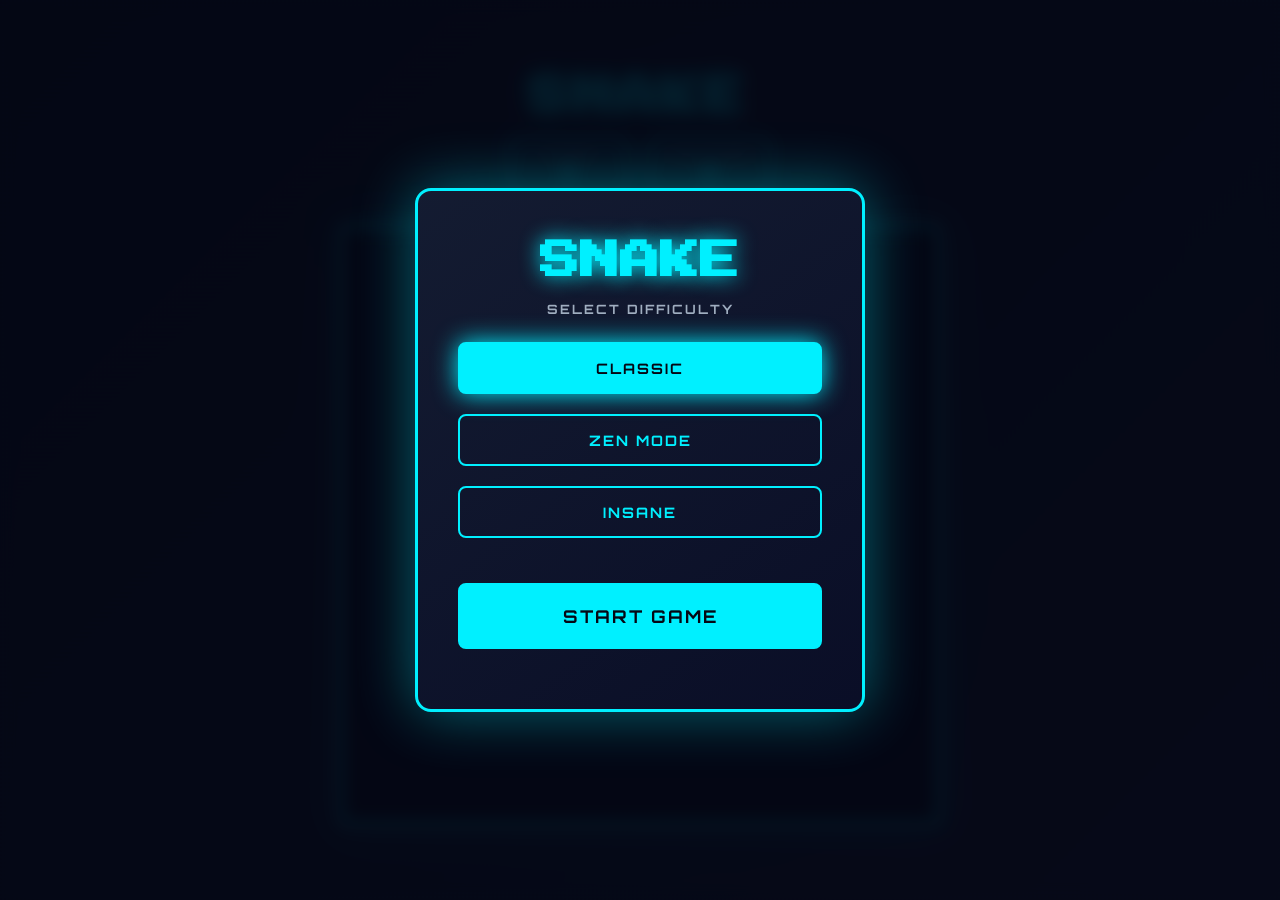
<file: index.html>
<!DOCTYPE html>
<html lang="en">

<head>
    <meta charset="UTF-8">
    <meta name="viewport" content="width=device-width, initial-scale=1.0, viewport-fit=cover">
    <title>SNAKE - Classic Arcade Game</title>
    <!-- Fonts -->
    <link rel="preconnect" href="https://fonts.googleapis.com">
    <link rel="preconnect" href="https://fonts.gstatic.com" crossorigin>
    <link href="https://fonts.googleapis.com/css2?family=Press+Start+2P&family=Orbitron:wght@400;700;900&display=swap"
        rel="stylesheet">

    <!-- Styles with Cache Buster -->
    <link rel="stylesheet" href="style.css?v=1.0.1">
    <link rel="shortcut icon" href="fav.svg" type="image/x-icon">
</head>

<body>

    <div id="game-container">
        <!-- Game Header -->
        <div class="game-header">
            <div class="game-title">SNAKE</div>
        </div>

        <!-- Score Panel -->
        <div class="score-panel">
            <div class="score-item">
                <div class="score-label">Score</div>
                <div class="score-value" id="score-val">0</div>
            </div>
            <div class="score-item">
                <div class="score-label">High Score</div>
                <div class="score-value" id="high-score-val">0</div>
            </div>
        </div>

        <!-- Game Board -->
        <div id="game-board"></div>

        <!-- Start Menu Overlay -->
        <div id="menu-overlay" class="overlay">
            <div class="menu-card">
                <h1>SNAKE</h1>
                <h3 style="color: var(--text-secondary); margin-bottom: 25px; font-size: 0.8rem; letter-spacing: 2px;">
                    SELECT DIFFICULTY</h3>
                <div class="mode-selector">
                    <button class="btn mode-btn active" data-mode="classic">CLASSIC</button>
                    <button class="btn mode-btn" data-mode="zen">ZEN MODE</button>
                    <button class="btn mode-btn" data-mode="insane">INSANE</button>
                </div>
                <button id="start-btn" class="btn btn-primary">START GAME</button>
            </div>
        </div>

        <!-- Game Over Overlay -->
        <div id="game-over-overlay" class="overlay hidden">
            <div class="menu-card">
                <h2 style="color: var(--arcade-magenta); text-shadow: 0 0 20px var(--arcade-magenta);">GAME OVER</h2>
                <div style="font-size: 1.3rem; margin: 25px 0;">
                    SCORE: <span id="final-score"
                        style="color: var(--arcade-cyan); font-family: 'Press Start 2P';">0</span>
                </div>
                <button id="restart-btn" class="btn btn-primary">PLAY AGAIN</button>
            </div>
        </div>
    </div>

    <!-- Script with Cache Buster -->
    <script src="script.js?v=1.0.1"></script>
</body>

</html>
</file>
<file: style.css>
/* CSS Variables */
:root {
    --arcade-cyan: #00f0ff;
    --arcade-magenta: #ff006e;
    --arcade-yellow: #ffbe0b;
    --arcade-green: #00ff41;
    --dark-bg: #0a0e27;
    --darker-bg: #050714;
    --panel-bg: rgba(20, 28, 50, 0.85);
    --border-glow: rgba(0, 240, 255, 0.5);
    --text-primary: #ffffff;
    --text-secondary: #a0aec0;
}

/* Reset & Base Styles */
* {
    box-sizing: border-box;
    margin: 0;
    padding: 0;
    user-select: none;
    -webkit-tap-highlight-color: transparent;
}

body {
    background: linear-gradient(135deg, var(--darker-bg) 0%, #1a1f3a 100%);
    color: var(--text-primary);
    font-family: 'Orbitron', sans-serif;
    height: 100vh;
    width: 100vw;
    overflow: hidden;
    display: flex;
    align-items: center;
    justify-content: center;
    position: relative;
    padding: env(safe-area-inset-top) env(safe-area-inset-right) env(safe-area-inset-bottom) env(safe-area-inset-left);
}

/* Animated Background Grid */
body::before {
    content: '';
    position: absolute;
    top: 0;
    left: 0;
    width: 100%;
    height: 100%;
    background:
        repeating-linear-gradient(0deg, transparent, transparent 2px, rgba(0, 240, 255, 0.03) 2px, rgba(0, 240, 255, 0.03) 4px),
        repeating-linear-gradient(90deg, transparent, transparent 2px, rgba(0, 240, 255, 0.03) 2px, rgba(0, 240, 255, 0.03) 4px);
    pointer-events: none;
    z-index: 0;
}

#game-container {
    position: relative;
    width: 100%;
    height: 100%;
    display: flex;
    flex-direction: column;
    align-items: center;
    justify-content: center;
    padding: 20px;
    z-index: 1;
}

/* Header Section */
.game-header {
    margin-bottom: 20px;
    text-align: center;
}

.game-title {
    font-family: 'Press Start 2P', cursive;
    font-size: clamp(1.5rem, 5vw, 2.5rem);
    color: var(--arcade-cyan);
    text-shadow:
        0 0 10px var(--arcade-cyan),
        0 0 20px var(--arcade-cyan);
    letter-spacing: 4px;
    animation: titlePulse 3s ease-in-out infinite;
}

@keyframes titlePulse {

    0%,
    100% {
        opacity: 1;
        text-shadow: 0 0 10px var(--arcade-cyan);
    }

    50% {
        opacity: 0.8;
        text-shadow: 0 0 25px var(--arcade-cyan);
    }
}

/* Score HUD */
.score-panel {
    display: flex;
    gap: 20px;
    margin-bottom: 30px;
}

.score-item {
    background: var(--panel-bg);
    padding: 10px 20px;
    border-radius: 8px;
    border: 2px solid var(--arcade-cyan);
    box-shadow: 0 0 15px rgba(0, 240, 255, 0.2);
    text-align: center;
    min-width: 120px;
}

.score-label {
    font-size: 0.6rem;
    color: var(--text-secondary);
    text-transform: uppercase;
    letter-spacing: 1px;
    margin-bottom: 4px;
}

.score-value {
    font-family: 'Press Start 2P', cursive;
    font-size: 1.2rem;
    color: var(--arcade-cyan);
}

/* Game Board */
#game-board {
    background: var(--darker-bg);
    background-image:
        linear-gradient(rgba(0, 240, 255, 0.05) 1px, transparent 1px),
        linear-gradient(90deg, rgba(0, 240, 255, 0.05) 1px, transparent 1px);
    display: grid;
    border: 4px solid var(--arcade-cyan);
    border-radius: 4px;
    box-shadow: 0 0 40px rgba(0, 240, 255, 0.3);
    position: relative;
    overflow: visible;
    /* Allow particles to fly out */
}

/* Overlay System */
.overlay {
    position: fixed;
    top: 0;
    left: 0;
    width: 100%;
    height: 100%;
    background: rgba(5, 7, 20, 0.9);
    backdrop-filter: blur(8px);
    display: flex;
    align-items: center;
    justify-content: center;
    z-index: 1000;
    transition: opacity 0.4s ease;
}

.overlay.hidden {
    opacity: 0;
    pointer-events: none;
}

/* Menu Card */
.menu-card {
    background: linear-gradient(145deg, rgba(20, 28, 50, 0.98) 0%, rgba(10, 14, 39, 0.98) 100%);
    border: 3px solid var(--arcade-cyan);
    padding: 50px 40px;
    border-radius: 16px;
    text-align: center;
    box-shadow: 0 0 60px rgba(0, 240, 255, 0.4);
    max-width: 450px;
    width: 90%;
}

.menu-card h1 {
    font-family: 'Press Start 2P', cursive;
    font-size: clamp(1.5rem, 8vw, 2.5rem);
    color: var(--arcade-cyan);
    text-shadow: 0 0 20px var(--arcade-cyan);
    margin-bottom: 20px;
}

/* Buttons */
.btn {
    padding: 15px 30px;
    border-radius: 8px;
    border: 2px solid var(--arcade-cyan);
    background: transparent;
    color: var(--arcade-cyan);
    font-family: 'Orbitron', sans-serif;
    font-size: 0.9rem;
    font-weight: 700;
    text-transform: uppercase;
    letter-spacing: 2px;
    cursor: pointer;
    transition: all 0.2s cubic-bezier(0.4, 0, 0.2, 1);
    width: 100%;
    margin-bottom: 10px;
}

.btn:hover {
    background: rgba(0, 240, 255, 0.1);
    box-shadow: 0 0 20px rgba(0, 240, 255, 0.4);
    transform: translateY(-2px);
}

.btn.active {
    background: var(--arcade-cyan);
    color: var(--darker-bg);
    box-shadow: 0 0 25px var(--arcade-cyan);
}

.btn-primary {
    background: var(--arcade-cyan);
    color: var(--darker-bg);
    font-size: 1.1rem;
    margin-top: 15px;
    padding: 20px;
}

.mode-selector {
    display: flex;
    flex-direction: column;
    gap: 10px;
    margin: 20px 0;
}

/* Snake & Game Elements */
.snake-head {
    background: radial-gradient(circle at 30% 30%, var(--arcade-green), #00a020);
    border-radius: 50%;
    box-shadow: 0 0 15px var(--arcade-green);
    border: 1px solid rgba(255, 255, 255, 0.3);
}

.snake {
    background: linear-gradient(135deg, #00ff41 0%, #00cc35 100%);
    border-radius: 35%;
    transform: scale(0.9);
}

.food {
    background: radial-gradient(circle at 30% 30%, #ff4d79, var(--arcade-magenta));
    border-radius: 50%;
    box-shadow: 0 0 15px var(--arcade-magenta);
    animation: foodPulse 1s ease-in-out infinite;
}

.food-gold {
    background: radial-gradient(circle at 30% 30%, #ffd700, var(--arcade-yellow));
    border-radius: 50%;
    box-shadow: 0 0 25px var(--arcade-yellow);
    animation: goldPulse 0.5s ease-in-out infinite;
}

@keyframes foodPulse {

    0%,
    100% {
        transform: scale(0.85);
        box-shadow: 0 0 10px var(--arcade-magenta);
    }

    50% {
        transform: scale(1.05);
        box-shadow: 0 0 20px var(--arcade-magenta);
    }
}

@keyframes goldPulse {

    0%,
    100% {
        transform: scale(0.9);
        brightness: 1;
    }

    50% {
        transform: scale(1.1);
        filter: brightness(1.5);
    }
}

.obstacle {
    background: #4a5568;
    border: 2px solid #718096;
    border-radius: 4px;
}

/* Mobile Adjustments */
@media (max-width: 480px) {
    .score-panel {
        gap: 10px;
    }

    .score-item {
        min-width: 100px;
        padding: 8px;
    }

    .score-value {
        font-size: 1rem;
    }

    .menu-card {
        padding: 30px 20px;
    }

    .btn {
        padding: 12px 20px;
        font-size: 0.8rem;
    }
}
</file>
